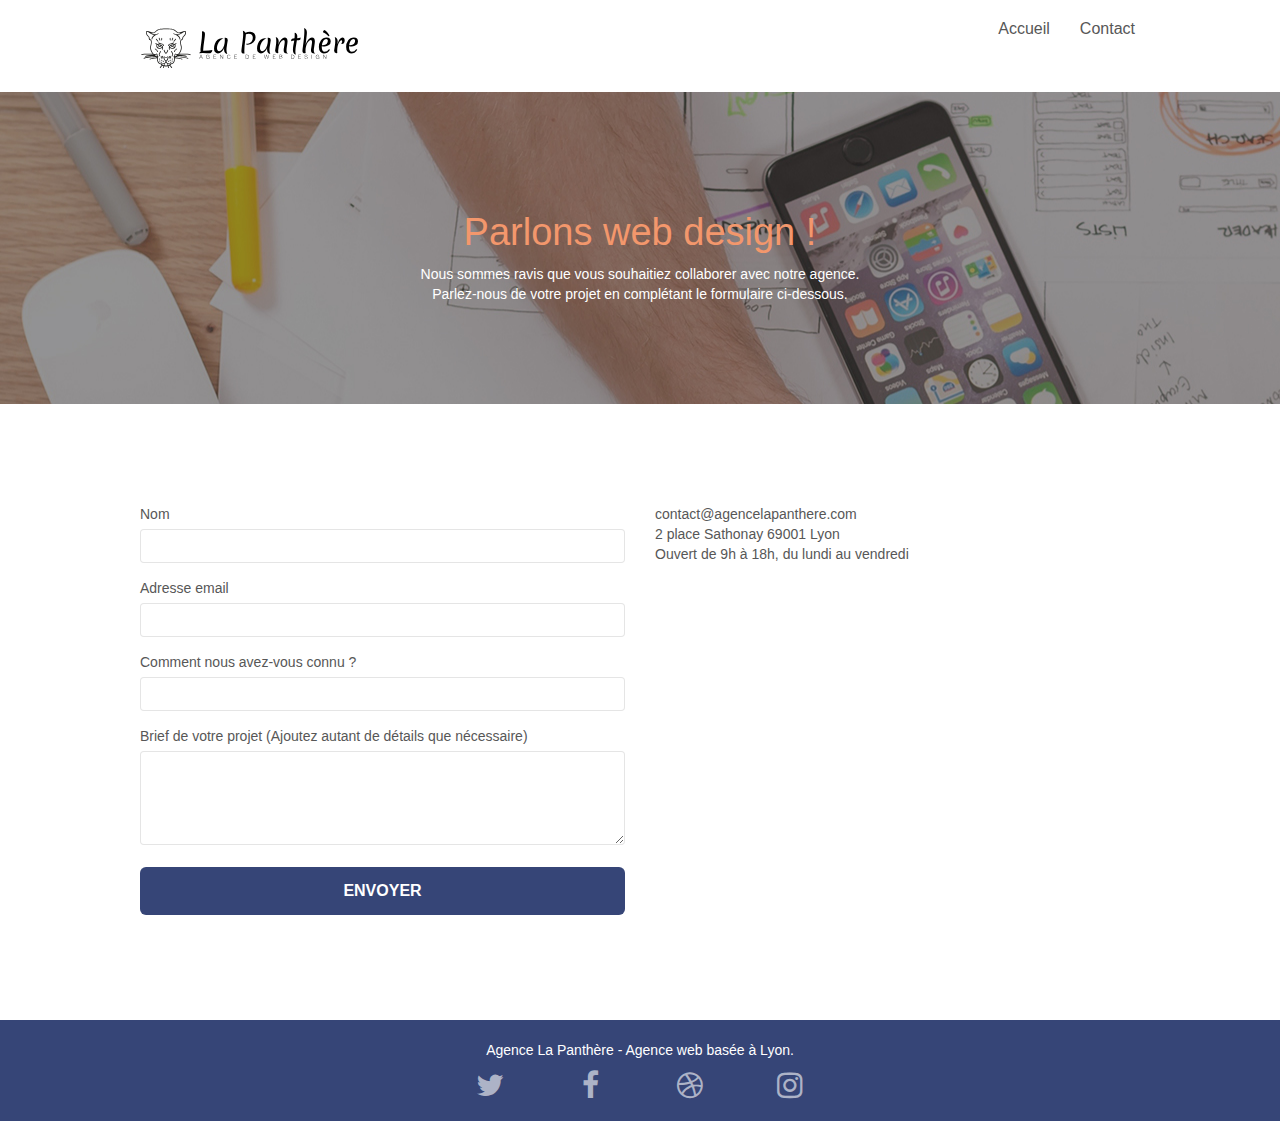
<file: page2.html>
<!doctype html>
<html lang="fr">
<head>
    <meta charset="utf-8">
    <meta name="keywords" content="">
    <meta name="description" content="L'agence La Panthère est une agence de web design qui aide les entreprises à être attractives et visibles sur internet">
    <meta name="viewport" content="width=device-width, initial-scale=1.0, viewport-fit=cover">
    <link rel="shortcut icon" type="image/png" href="favicon.jpg">
    
	<link rel="stylesheet" type="text/css" href="./css/bootstrap.css">
	<link rel="stylesheet" type="text/css" href="./style.css">
	<link rel="stylesheet" type="text/css" href="./css/font-awesome.css">
	<link rel="stylesheet" type="text/css" href="./css/et-line.css">
	
    
	<script src="./js/jquery-2.1.0.js"></script>
	<script src="./js/bootstrap.js"></script>
	<script src="./js/blocs.js"></script>
	<script src="./js/jqBootstrapValidation.js"></script>
	<script src="./js/formHandler.js"></script>
    <title>La Panthère - Contact </title>

    
<!-- Analytics -->
 
<!-- Analytics END -->
    
</head>
<body>
<!-- Principal conteneur -->
<div class="page-container">
    
<!-- bloc-0 -->
<div class="bloc bgc-white l-bloc " id="bloc-0">
	<div class="container bloc-sm">
		<nav class="navbar row">
			<div class="navbar-header">
				<a class="navbar-brand" href="index.html"><img src="img/agence-la-panthere-monochrome.svg" alt="atlanta web design logo" height="40"></a>
				<button id="nav-toggle" type="button" class="ui-navbar-toggle navbar-toggle" data-toggle="collapse" data-target=".navbar-1">
					<span class="sr-only">Toggle navigation</span><span class="icon-bar"></span><span class="icon-bar"></span><span class="icon-bar"></span>
				</button>
			</div>
			<div class="collapse navbar-collapse navbar-1 special-dropdown-nav">
				<ul class="site-navigation nav navbar-nav">
					<li>
						<a href="index.html">Accueil</a>
					</li>
					<li>
					</li>
					<li>
						<a href="page2.html">Contact</a>
					</li>
				</ul>
			</div>
		</nav>
	</div>
</div>
<!-- bloc-0 END -->

<!-- bloc-6 -->
<div class="bloc bg-dots-bg bg-repeat bgc-atomic-tangerine d-bloc bloc-bg-texture texture-paper bg-banniere" id="bloc-6">
	<div class="container bloc-lg">
		<div class="row">
			<div class="col-sm-12">
				<h1 class="text-center hero-bloc-text tc-white">
					Parlons web design !
				</h1>
				<p class="text-center mg-lg white tight-width-whitespace">
					Nous sommes ravis que vous souhaitiez collaborer avec notre agence.<br>
					Parlez-nous de votre projet en complétant le formulaire ci-dessous.
				</p>
			</div>
		</div>
	</div>
</div>
<!-- bloc-6 END -->

<!-- bloc-7 -->
<div class="bloc bgc-white l-bloc" id="bloc-7">
	<div class="container bloc-lg">
		<div class="row">
			<div class="col-sm-6">
				<form id="form_1" novalidate>
					<div class="form-group">
						<label>
							Nom
						</label>
						<input id="name" class="form-control" required aria-label="nom">
					</div>
					<div class="form-group">
						<label>
							Adresse email
						</label>
						<input id="email" class="form-control" type="email" required aria-label="mail">
					</div>
					<div class="form-group">
						<label>
							Comment nous avez-vous connu ?
						</label>
						<input class="form-control" type="email" required id="input_504" aria-label="question">
					</div>
					<div class="form-group">
						<label>
							Brief de votre projet (Ajoutez autant de détails que nécessaire)<br>
						</label><textarea id="message" class="form-control" rows="4" cols="50" required aria-label="message"></textarea>
					</div> 
					<button class="bloc-button btn btn-lg btn-block cta-hero btn-atomic-tangerine" type="submit">
						Envoyer
					</button>
				</form>
			</div>
			<div class="col-sm-6">
				<p>
					contact@agencelapanthere.com<br>2 place Sathonay 69001 Lyon<br>Ouvert de 9h à 18h, du lundi au vendredi<br>
				</p>
			</div>
		</div>
	</div>
</div>
<!-- bloc-7 END -->

<!-- ScrollToTop Button -->
<a class="bloc-button btn btn-d scrollToTop" onclick="scrollToTarget('1')" href="index.html"><span class="fa fa-chevron-up" title="top"></span></a>
<!-- ScrollToTop Button END-->


<!-- Footer - bloc-8 -->
<div class="bloc bgc-atomic-tangerine d-bloc" id="bloc-8">
	<div class="container bloc-sm">
		<div class="row">
			<div class="col-sm-12">
				<p class="text-center white">
					Agence La Panthère - Agence web basée à Lyon.<br>
				</p>
				<div class="row row-no-gutters social">
					<div class="col-sm-3">
						<div class="text-center">
							<a class="social" href="index.html"><span class="fa fa-twitter icon-md"  title="twitter"></span></a>
						</div>
					</div>
					<div class="col-sm-3">
						<div class="text-center">
							<a class="social" href="index.html"><span class="fa fa-facebook icon-md" title="facebook"></span></a>
						</div>
					</div>
					<div class="col-sm-3">
						<div class="text-center">
							<a class="social" href="index.html"><span class="fa fa-dribbble icon-md"  title="dribble"></span></a>
						</div>
					</div>
					<div class="col-sm-3">
						<div class="text-center">
							<a class="social" href="index.html"><span class="fa fa-instagram icon-md"  title="instagram"></span></a>
						</div>
					</div>
				</div>
			</div>
		</div>
	</div>
</div>
<!-- Footer - bloc-8 END -->

</div>
<!-- Principal conteneur END -->
    

</body>
</html>
</file>
<file: style.css>
body {
    margin: 0;
    padding: 0;
    background: #FFF;
    overflow-x: hidden;
    -webkit-font-smoothing: antialiased;
    -moz-osx-font-smoothing: grayscale;
}

a,
button {
    transition: all .3s ease-in-out;
    outline: none!important;
}

a:hover {
    text-decoration: none;
    cursor: pointer;
}

#page-loading-blocs-notifaction {
    position: fixed;
    top: 0;
    bottom: 0;
    width: 100%;
    z-index: 100000;
    background: #FFFFFF url("img/pageload-spinner.gif") no-repeat center center;
}

.bloc {
    width: 100%;
    clear: both;
    background: 50% 50% no-repeat;
    padding: 0 50px;
    -webkit-background-size: cover;
    -moz-background-size: cover;
    -o-background-size: cover;
    background-size: cover;
    position: relative;
}

.bloc .container {
    padding-left: 0;
    padding-right: 0;
}

.bloc-lg {
    padding: 100px 50px;
}

.bloc-md {
    padding: 50px;
}

.bloc-sm {
    padding: 20px 50px;
}

.bg-center,
.bg-l-edge,
.bg-r-edge,
.bg-t-edge,
.bg-b-edge,
.bg-tl-edge,
.bg-bl-edge,
.bg-tr-edge,
.bg-br-edge,
.bg-repeat {
    -webkit-background-size: auto!important;
    -moz-background-size: auto!important;
    -o-background-size: auto!important;
    background-size: auto!important;
}

.bg-repeat {
    background: repeat;
}

.bg-t-edge {
    background: top no-repeat;
}

.bloc-bg-texture::before {
    content: "";
    background-size: 2px 2px;
    position: absolute;
    top: 0;
    bottom: 0;
    left: 0;
    right: 0;
}


.b-parallax {
    background-attachment: fixed;
}

.d-bloc {
    color: rgba(255, 255, 255);
}

.d-bloc button:hover {
    color: rgba(255, 255, 255, .9);
}

.d-bloc .icon-round,
.d-bloc .icon-square,
.d-bloc .icon-rounded,
.d-bloc .icon-semi-rounded-a,
.d-bloc .icon-semi-rounded-b {
    border-color: rgba(255, 255, 255, .9);
}

.d-bloc .divider-h span {
    border-color: rgba(255, 255, 255, .2);
}

.d-bloc .a-btn,
.d-bloc .navbar a,
.d-bloc .navbar-brand,
.d-bloc a .icon-sm,
.d-bloc a .icon-md,
.d-bloc a .icon-lg,
.d-bloc a .icon-xl,
.d-bloc h1 a,
.d-bloc h2 a,
.d-bloc h3 a,
.d-bloc h4 a,
.d-bloc h5 a,
.d-bloc h6 a,
.d-bloc p a {
    color: rgba(255, 255, 255, .6);
}

.d-bloc .a-btn:hover,
.d-bloc .navbar a:hover,
.d-bloc .navbar-brand:hover,
.d-bloc a:hover .icon-sm,
.d-bloc a:hover .icon-md,
.d-bloc a:hover .icon-lg,
.d-bloc a:hover .icon-xl,
.d-bloc h1 a:hover,
.d-bloc h2 a:hover,
.d-bloc h3 a:hover,
.d-bloc h4 a:hover,
.d-bloc h5 a:hover,
.d-bloc h6 a:hover,
.d-bloc p a:hover {
    color: rgba(255, 255, 255, 1);
}

.d-bloc .navbar-toggle .icon-bar {
    background: rgba(255, 255, 255, 1);
}

.d-bloc .btn-wire,
.d-bloc .btn-wire:hover {
    color: rgba(255, 255, 255, 1);
    border-color: rgba(255, 255, 255, 1);
}

.d-bloc .panel {
    color: rgba(0, 0, 0, .5);
}

.d-bloc .panel button:hover {
    color: rgba(0, 0, 0, .7);
}

.d-bloc .panel icon {
    border-color: rgba(0, 0, 0, .7);
}

.d-bloc .panel .divider-h span {
    border-color: rgba(0, 0, 0, .1);
}

.d-bloc .panel .a-btn {
    color: rgba(0, 0, 0, .6);
}

.d-bloc .panel .a-btn:hover {
    color: rgba(0, 0, 0, 1);
}

.d-bloc .panel .btn-wire,
.d-bloc .panel .btn-wire:hover {
    color: rgba(0, 0, 0, .7);
    border-color: rgba(0, 0, 0, .3);
}

.d-bloc .panel,
.l-bloc {
    color: rgba(0, 0, 0, .5);
}

.d-bloc .panel button:hover,
.l-bloc button:hover {
    color: rgba(0, 0, 0, .7);
}

.l-bloc .icon-round,
.l-bloc .icon-square,
.l-bloc .icon-rounded,
.l-bloc .icon-semi-rounded-a,
.l-bloc .icon-semi-rounded-b {
    border-color: rgba(0, 0, 0, .7);
}

.d-bloc .panel .divider-h span,
.l-bloc .divider-h span {
    border-color: rgba(0, 0, 0, .1);
}

.d-bloc .panel .a-btn,
.l-bloc .a-btn,
.l-bloc .navbar a,
.l-bloc .navbar-brand,
.l-bloc a .icon-sm,
.l-bloc a .icon-md,
.l-bloc a .icon-lg,
.l-bloc a .icon-xl,
.l-bloc h1 a,
.l-bloc h2 a,
.l-bloc h3 a,
.l-bloc h4 a,
.l-bloc h5 a,
.l-bloc h6 a,
.l-bloc p a {
    color: rgba(0, 0, 0, .6);
}

.d-bloc .panel .a-btn:hover,
.l-bloc .a-btn:hover,
.l-bloc .navbar a:hover,
.l-bloc .navbar-brand:hover,
.l-bloc a:hover .icon-sm,
.l-bloc a:hover .icon-md,
.l-bloc a:hover .icon-lg,
.l-bloc a:hover .icon-xl,
.l-bloc h1 a:hover,
.l-bloc h2 a:hover,
.l-bloc h3 a:hover,
.l-bloc h4 a:hover,
.l-bloc h5 a:hover,
.l-bloc h6 a:hover,
.l-bloc p a:hover {
    color: rgba(0, 0, 0, 1);
}

.l-bloc .navbar-toggle .icon-bar {
    color: rgba(0, 0, 0, .6);
}

.d-bloc .panel .btn-wire,
.d-bloc .panel .btn-wire:hover,
.l-bloc .btn-wire,
.l-bloc .btn-wire:hover {
    color: rgba(0, 0, 0, .7);
    border-color: rgba(0, 0, 0, .3);
}

.voffset {
    margin-top: 30px;
}

.voffset-lg {
    margin-top: 80px;
}

.row-no-gutters {
    margin-right: 0;
    margin-left: 0;
}

.row.row-no-gutters > [class^="col-"],
.row.row-no-gutters > [class*=" col-"] {
    padding-right: 0;
    padding-left: 0;
}

#bloc-1-hero h1 {
    font-size: 32px;
}

.navbar {
    margin-bottom: 0;
    z-index: 1;
}

.navbar-brand {
    height: auto;
    padding: 3px 15px;
    font-size: 25px;
    font-weight: normal;
    font-weight: 600;
    line-height: 44px;
}

.navbar-brand img {
    max-height: 200px;
    margin: 0 5px 0 0;
    display: inline;
}

.navbar-brand img[src$=svg] {
    min-width: 100px;
}

.nav-center .navbar-brand img {
    margin: 0;
}

.navbar .nav {
    padding-top: 2px;
    margin-right: -16px;
    float: right;
    z-index: 1;
}

.nav > li {
    float: left;
    margin-top: 4px;
    font-size: 16px;
}

.navbar-nav .open .dropdown-menu > li > a {
    text-align: inherit;
}

.nav > li a:hover,
.nav > li a:focus {
    background: transparent;
}

.navbar-toggle {
    margin: 10px 10px 0 0;
    border: 0px;
}

.navbar-toggle:hover {
    background: transparent!important;
}

.navbar-toggle .icon-bar {
    background-color: rgba(0, 0, 0, .5);
    width: 26px;
}

.nav-invert .navbar .nav {
    float: left;
}

.nav-invert .navbar-header,
.nav-invert .navbar-brand {
    float: right;
    position: relative;
    z-index: 2;
}

@media (min-width: 768px) {
    .site-navigation {
        position: absolute;
        top: 50%;
        right: 20px;
        transform: translate(0, -50%);
        -webkit-transform: translateY(-50%);
    }
    .nav > li .dropdown-menu a,
    .nav > li .dropdown-menu a:hover {
        color: #484848;
    }
    .nav-invert .site-navigation {
        left: 0;
        right: 0;
    }
    .nav-center {
        text-align: center;
    }
    .nav-center .navbar-header {
        width: 100%;
    }
    .nav-center .navbar-header,
    .nav-center .navbar-brand,
    .nav-center .nav > li {
        float: none;
        display: inline-block;
    }
    .nav-center .site-navigation {
        position: relative;
        width: 100%;
        right: 0;
        margin-right: 0px;
        margin-top: 20px;
    }
    .nav-center.mini-nav .navbar-toggle {
        float: none;
        margin: 10px auto 0;
    }
}

.nav > li > .dropdown a {
    background: none!important;
    display: block;
    padding: 14px 15px;
}

nav .caret {
    margin: 0 5px;
}

.dropdown-menu .dropdown-menu {
    top: -8px;
    left: 100%;
}

.dropdown-menu .dropmenu-flow-right {
    top: 100%;
    left: 0;
    margin-left: -1px;
    border-top-left-radius: 0;
    border-top-right-radius: 0;
}

.dropdown-menu .dropdown span {
    border: 4px solid black;
    border-top-color: transparent;
    border-right-color: transparent;
    border-bottom-color: transparent;
    margin: 6px -5px 0 0!important;
    float: right;
}

.mg-md {
    margin-top: 10px;
    margin-bottom: 20px;
}

.mg-lg {
    margin-top: 10px;
    margin-bottom: 40px;
}

.btn {
    margin: 0 5px 5px 0;
}

.btn.pull-right {
    margin: 0 0 5px 5px;
}

.btn-d,
.btn-d:hover,
.btn-d:focus {
    color: #FFF;
    background: rgba(0, 0, 0, .3);
}

button {
    outline: none!important;
}

.btn-rd {
    border-radius: 40px;
}

.btn-clean {
    border: 1px solid rgba(0, 0, 0, .08);
    border-bottom-color: rgba(0, 0, 0, .1);
    text-shadow: 0 1px 0 rgba(0, 0, 1, .1);
    box-shadow: 0 1px 3px rgba(0, 0, 1, .25), inset 0 1px 0 0 rgba(255, 255, 255, .15);
}

.icon-md {
    font-size: 30px!important;
}

.icon-lg {
    font-size: 60px!important;
}

.sm-shadow {
    text-shadow: 0 1px 2px rgba(0, 0, 0, .3);
}

.panel-sq,
.panel-sq .panel-heading,
.panel-sq .panel-footer {
    border-radius: 0;
}

.panel-rd {
    border-radius: 30px;
}

.panel-rd .panel-heading {
    border-radius: 29px 29px 0 0;
}

.panel-rd .panel-footer {
    border-radius: 0 0 29px 29px;
}

.form-control {
    border-color: rgba(0, 0, 0, .1);
    box-shadow: none;
}

.scrollToTop {
    width: 40px;
    height: 40px;
    position: fixed;
    bottom: 20px;
    right: 20px;
    opacity: 0;
    z-index: 500;
    transition: all .3s ease-in-out;
}

.scrollToTop span {
    margin-top: 6px;
}

.showScrollTop {
    font-size: 14px;
    opacity: 1;
}

a[data-lightbox] {
    position: relative;
    display: block;
    text-align: center;
}

a[data-lightbox]:hover::before {
    content: "+";
    font-family: "HelveticaNeue-Light", "Helvetica Neue Light", "Helvetica Neue", Helvetica, Arial;
    font-size: 32px;
    width: 50px;
    height: 50px;
    margin-left: -25px;
    border-radius: 50%;
    background: rgba(0, 0, 0, .6);
    color: #FFF;
    font-weight: 100;
    z-index: 1;
    position: absolute;
    top: 50%;
    transform: translateY(-50%);
    -webkit-transform: translateY(-50%);
}

a[data-lightbox]:hover img {
    opacity: 0.6;
    -webkit-animation-fill-mode: none;
    animation-fill-mode: none;
}

#lightbox-modal {
    display: flex;
    align-items: center;
}

#lightbox-modal .modal-dialog {
    width: 90%;
    max-width: 900px;
    margin: 0 auto 0;
}

#lightbox-modal .modal-dialog img {
    max-height: 90vh;
    margin: 0 auto;
}

.lightbox-caption {
    padding: 20px;
    color: #FFF;
    background: rgba(0, 0, 0, .5);
    position: absolute;
    left: 15px;
    right: 15px;
    bottom: 5px;
}

.close-lightbox {
    color: #FFF;
    font-size: 30px;
    position: absolute;
    top: 20px;
    right: 20px;
    z-index: 20;
    background: rgba(0, 0, 0, .5);
    border: none;
    line-height: 30px;
    padding: 0 9px 5px;
    opacity: 0.3;
}

.close-lightbox:hover,
.next-lightbox:hover,
.prev-lightbox:hover {
    opacity: 1.0;
    color: #FFF;
}

.next-lightbox,
.prev-lightbox {
    font-size: 20px;
    color: rgba(255, 255, 255, .9);
    background: rgba(0, 0, 0, .5);
    transition: all .2s ease-in-out;
    position: absolute;
    top: 45%;
    z-index: 1;
    opacity: 0.4;
}

.next-lightbox {
    padding: 6px 8px 1px 13px;
    right: 25px;
}

.prev-lightbox {
    padding: 6px 13px 1px 10px;
    left: 25px;
}

.snapshot-lb .modal-body {
    padding-bottom: 45px;
}

.snapshot-lb .lightbox-caption {
    padding: 0;
    color: rgba(0, 0, 0, .5);
    background: none;
}

h1,
h2,
h3,
h4,
h5,
h6,
p,
label,
.btn,
a {
    font-family: "helvetica";
    font-weight: 400;
    color: #575757!important;
   
}

li {
    margin-top: 40px;
    margin-bottom: 40px;
}

a {
    padding-top: 20px;
    padding-bottom: 20px;
}

.keywords {
    margin-top: 30px;
    margin-bottom: 30px;
}



.container {
    max-width: 1000px;
}

.hero-bloc-text {
    font-size: 38px;
}

.hero-bloc-text-sub {
    font-size: 36px;
}

.statement-bloc-text {
    line-height: 26px;
    font-style: italic;
    font-size: 20px;
    text-align: center;
    font-weight: lighter;
    max-width: 520px;
    margin: auto auto auto auto;
}

p {
    font-size: 14px;
}

.tight-width-whitespace {
    max-width: 600px;
    margin: auto auto auto auto;
}

.h1 {
    font-size: 20px;
    font-family: "Open Sans";
}

.cta-hero {
    margin-top: 22px;
    color: #FFFFFF!important;
    text-transform: uppercase;
    padding: 12px 28px 12px 28px;
    font-size: 16px;
    font-weight: 700;
}

.social {
    max-width: 400px;
    margin: auto auto auto auto;
}

h2 {
    font-size: 22px;
    line-height: 1.4em;
}

h3 {
    font-size: 15px;
    text-transform: uppercase;
    font-weight: 700;
    color: #333333!important;
}

.med-width-whitespace {
    max-width: 800px;
    margin: auto auto auto auto;
    box-shadow: 0px 0px 0px #000000;
}

h1 {
    color: #333333!important;
}

h4 {
    color: #333333!important;
}

.icons {
    margin-bottom: 14px;
    margin-top: 24px;
}

.white {
    color: #FFFFFF!important;
}

.portfolio-thumb {
    margin-bottom: 24px;
    width: 100%;
}

.portfolio-row {
    margin-bottom: 44px;
    margin-top: 50px;
}

.avatar {
    box-shadow: 0px 4px 9px rgba(0, 0, 0, 0.3);
}

.black-background {
    background-color: rgba(0, 0, 0, 0.7);
    padding: 40px 40px 40px 40px;
}

.citation {
    font-size: 1.3em;
    font-style: italic;
}

.auteur {
    font-size: 1.3em;
}

.bold-link {
    font-weight: 900;
    text-decoration: underline!important;
}

.bgc-white {
    background-color: #FFFFFF;
}

.bgc-atomic-tangerine {
    background-color: #364577;
}

.tc-white {
    color: #F3976C!important;
}

.btn-atomic-tangerine {
    background: #364577;
    color: #FFFFFF!important;
}

.btn-atomic-tangerine:hover {
    background: #c27956!important;
    color: #FFFFFF!important;
}

.ltc-white {
    color: #FFFFFF!important;
}

.ltc-white:hover {
    color: #cccccc!important;
}

.ltc-atomic-tangerine {
    color: #F3976C!important;
}

.ltc-atomic-tangerine:hover {
    color: #c27956!important;
}

.icon-dark-slate-blue {
    color: #364577!important;
    border-color: #364577!important;
}

.bg-dots-bg {
    background-image: url("img/dots-bg.png");
}

.bg-lines-h2-bg {
    background-image: url("img/lines-h2-bg.png");
}

.bg-banniere {
    background-image: url("img/agence-la-panthere.jpg");
}

.bg-presentation {
    background-image: url("img/image-de-presentation.bmp");
}

@media (max-width: 1024px) {
    .bloc {
        padding-left: 20px;
        padding-right: 20px;
    }
    .bloc.full-width-bloc,
    .bloc-tile-2.full-width-bloc .container,
    .bloc-tile-3.full-width-bloc .container,
    .bloc-tile-4.full-width-bloc .container {
        padding-left: 0;
        padding-right: 0;
    }
}

@media (max-width: 992px) and (min-width: 768px) {
    .navbar .nav {
        max-width: 80%
    }
    .nav-center.navbar .nav {
        max-width: 100%
    }
}

@media only screen and (min-width: 768px) and (max-width: 1024px) and (orientation: landscape) {
    .b-parallax {
        background-attachment: scroll;
    }
}

@media only screen and (min-width: 1024px) and (max-width: 1366px) and (-webkit-min-pixel-ratio: 1.5) {
    .b-parallax {
        background-attachment: scroll;
    }
}

@media (max-width: 991px) {
    .container {
        width: 100%;
    }
    .b-parallax {
        background-attachment: scroll;
    }
    .page-container,
    #hero-bloc {
        overflow-x: hidden;
        position: relative;
    }
    
    .bloc-group,
    .bloc-group .bloc {
        display: block;
        width: 100%;
    }
    .bloc-fill-screen .fill-bloc-top-edge,
    .bloc-fill-screen .fill-bloc-bottom-edge {
        padding: 0 20px;
        
    }
}

@media (max-width: 767px) {
    .page-container {
        overflow-x: hidden;
        position: relative;
    }
    h1,
    h2,
    h3,
    h4,
    h5,
    h6,
    p,
    #disqus_thread {
        padding-left: 10px!important;
        padding-right: 10px!important;
    }
    .b-parallax {
        background-attachment: scroll;
    }
    .navbar .nav {
        padding-top: 0;
        border-top: 1px solid rgba(0, 0, 0, .2);
        float: none!important;
    }
    .navbar.row {
        margin-left: 0;
        margin-right: 0;
    }
    .site-navigation {
        position: inherit;
        transform: none;
        -webkit-transform: none;
        -ms-transform: none;
    }

    

    .nav > li {
        margin-top: 0;
        border-bottom: 1px solid rgba(0, 0, 0, .1);
        background: rgba(0, 0, 0, .05);
        text-align: left;
        padding-left: 15px;
        width: 100%;
    }
    .nav > li:hover {
        background: rgba(0, 0, 0, .08);
    }
    .dropdown .dropdown a .caret {
        float: none;
        margin: 5px 0 0 10px!important;
        border: 4px solid black;
        border-bottom-color: transparent;
        border-right-color: transparent;
        border-left-color: transparent;
    }
    #hero-bloc .navbar .nav {
        background: rgba(0, 0, 0, .8);
    }
    #hero-bloc .navbar .nav a {
        color: rgba(255, 255, 255, .6);
    }
    .hero {
        padding: 50px 0;
    }
    .hero-nav {
        left: -1px;
        right: -1px;
    }
    .navbar-collapse {
        padding: 0;
        overflow-x: hidden;
        -webkit-box-shadow: none;
        box-shadow: none;
    }
    .navbar-brand img {
        max-height: 40px;
        width: auto;
    }
    .nav-invert .navbar-header {
        float: none;
        width: 100%;
    }
    .nav-invert .navbar-toggle {
        float: left;
        margin-left: 10px;
    }
    .bloc {
        padding-left: 0;
        padding-right: 0;
    }
    .bloc-xxl,
    .bloc-xl,
    .bloc-lg {
        padding: 40px 0;
    }
    .bloc-sm,
    .bloc-md {
        padding-left: 0;
        padding-right: 0;
    }
    .bloc-tile-2 .container,
    .bloc-tile-3 .container,
    .bloc-tile-4 .container,
    .bloc-fill-screen .fill-bloc-top-edge,
    .bloc-fill-screen .fill-bloc-bottom-edge {
        padding-left: 0;
        padding-right: 0;
    }
    .a-block {
        padding: 0 10px;
    }
    .btn-dwn {
        display: none;
    }
    .voffset {
        margin-top: 5px;
    }
    .voffset-md {
        margin-top: 20px;
    }
    .voffset-lg {
        margin-top: 30px;
    }
    form {
        padding: 5px;
    }
    .close-lightbox {
        display: inline-block;
    }
    .blocsapp-device-iphone5 {
        background-size: 216px 425px;
        padding-top: 60px;
        width: 216px;
        height: 425px;
    }
    .blocsapp-device-iphone5 img {
        width: 180px;
        height: 320px;
    }
}

@media (max-width: 400px) {
    .bloc {
        padding-left: 0;
        padding-right: 0;
    }
}

@media (max-width: 767px) {
    .bloc-mob-center-text {
        text-align: center;
    }
}
</file>
<file: css/et-line.css>
@font-face {
    font-family: et-line;
    src: url(../fonts/et-line.eot);
    src: url(../fonts/et-line.eot?#iefix) format('embedded-opentype'), url(../fonts/et-line.woff) format('woff'), url(../fonts/et-line.ttf) format('truetype'), url(../fonts/et-line.svg#et-line) format('svg');
    font-weight: 400;
    font-style: normal
}

.et-icon-adjustments,
.et-icon-alarmclock,
.et-icon-anchor,
.et-icon-aperture,
.et-icon-attachment,
.et-icon-bargraph,
.et-icon-basket,
.et-icon-beaker,
.et-icon-bike,
.et-icon-book-open,
.et-icon-briefcase,
.et-icon-browser,
.et-icon-calendar,
.et-icon-camera,
.et-icon-caution,
.et-icon-chat,
.et-icon-circle-compass,
.et-icon-clipboard,
.et-icon-clock,
.et-icon-cloud,
.et-icon-compass,
.et-icon-desktop,
.et-icon-dial,
.et-icon-document,
.et-icon-documents,
.et-icon-download,
.et-icon-dribbble,
.et-icon-edit,
.et-icon-envelope,
.et-icon-expand,
.et-icon-facebook,
.et-icon-flag,
.et-icon-focus,
.et-icon-gears,
.et-icon-genius,
.et-icon-gift,
.et-icon-global,
.et-icon-globe,
.et-icon-googleplus,
.et-icon-grid,
.et-icon-happy,
.et-icon-hazardous,
.et-icon-heart,
.et-icon-hotairballoon,
.et-icon-hourglass,
.et-icon-key,
.et-icon-laptop,
.et-icon-layers,
.et-icon-lifesaver,
.et-icon-lightbulb,
.et-icon-linegraph,
.et-icon-linkedin,
.et-icon-lock,
.et-icon-magnifying-glass,
.et-icon-map,
.et-icon-map-pin,
.et-icon-megaphone,
.et-icon-mic,
.et-icon-mobile,
.et-icon-newspaper,
.et-icon-notebook,
.et-icon-paintbrush,
.et-icon-paperclip,
.et-icon-pencil,
.et-icon-phone,
.et-icon-picture,
.et-icon-pictures,
.et-icon-piechart,
.et-icon-presentation,
.et-icon-pricetags,
.et-icon-printer,
.et-icon-profile-female,
.et-icon-profile-male,
.et-icon-puzzle,
.et-icon-quote,
.et-icon-recycle,
.et-icon-refresh,
.et-icon-ribbon,
.et-icon-rss,
.et-icon-sad,
.et-icon-scissors,
.et-icon-scope,
.et-icon-search,
.et-icon-shield,
.et-icon-speedometer,
.et-icon-strategy,
.et-icon-streetsign,
.et-icon-tablet,
.et-icon-target,
.et-icon-telescope,
.et-icon-toolbox,
.et-icon-tools,
.et-icon-tools-2,
.et-icon-trophy,
.et-icon-tumblr,
.et-icon-twitter,
.et-icon-upload,
.et-icon-video,
.et-icon-wallet,
.et-icon-wine {
    font-family: et-line;
    speak: none;
    font-style: normal;
    font-weight: 400;
    font-variant: normal;
    text-transform: none;
    line-height: 1;
    -webkit-font-smoothing: antialiased;
    -moz-osx-font-smoothing: grayscale;
    display: inline-block
}

.et-icon-mobile:before {
    content: "\e000"
}

.et-icon-laptop:before {
    content: "\e001"
}

.et-icon-desktop:before {
    content: "\e002"
}

.et-icon-tablet:before {
    content: "\e003"
}

.et-icon-phone:before {
    content: "\e004"
}

.et-icon-document:before {
    content: "\e005"
}

.et-icon-documents:before {
    content: "\e006"
}

.et-icon-search:before {
    content: "\e007"
}

.et-icon-clipboard:before {
    content: "\e008"
}

.et-icon-newspaper:before {
    content: "\e009"
}

.et-icon-notebook:before {
    content: "\e00a"
}

.et-icon-book-open:before {
    content: "\e00b"
}

.et-icon-browser:before {
    content: "\e00c"
}

.et-icon-calendar:before {
    content: "\e00d"
}

.et-icon-presentation:before {
    content: "\e00e"
}

.et-icon-picture:before {
    content: "\e00f"
}

.et-icon-pictures:before {
    content: "\e010"
}

.et-icon-video:before {
    content: "\e011"
}

.et-icon-camera:before {
    content: "\e012"
}

.et-icon-printer:before {
    content: "\e013"
}

.et-icon-toolbox:before {
    content: "\e014"
}

.et-icon-briefcase:before {
    content: "\e015"
}

.et-icon-wallet:before {
    content: "\e016"
}

.et-icon-gift:before {
    content: "\e017"
}

.et-icon-bargraph:before {
    content: "\e018"
}

.et-icon-grid:before {
    content: "\e019"
}

.et-icon-expand:before {
    content: "\e01a"
}

.et-icon-focus:before {
    content: "\e01b"
}

.et-icon-edit:before {
    content: "\e01c"
}

.et-icon-adjustments:before {
    content: "\e01d"
}

.et-icon-ribbon:before {
    content: "\e01e"
}

.et-icon-hourglass:before {
    content: "\e01f"
}

.et-icon-lock:before {
    content: "\e020"
}

.et-icon-megaphone:before {
    content: "\e021"
}

.et-icon-shield:before {
    content: "\e022"
}

.et-icon-trophy:before {
    content: "\e023"
}

.et-icon-flag:before {
    content: "\e024"
}

.et-icon-map:before {
    content: "\e025"
}

.et-icon-puzzle:before {
    content: "\e026"
}

.et-icon-basket:before {
    content: "\e027"
}

.et-icon-envelope:before {
    content: "\e028"
}

.et-icon-streetsign:before {
    content: "\e029"
}

.et-icon-telescope:before {
    content: "\e02a"
}

.et-icon-gears:before {
    content: "\e02b"
}

.et-icon-key:before {
    content: "\e02c"
}

.et-icon-paperclip:before {
    content: "\e02d"
}

.et-icon-attachment:before {
    content: "\e02e"
}

.et-icon-pricetags:before {
    content: "\e02f"
}

.et-icon-lightbulb:before {
    content: "\e030"
}

.et-icon-layers:before {
    content: "\e031"
}

.et-icon-pencil:before {
    content: "\e032"
}

.et-icon-tools:before {
    content: "\e033"
}

.et-icon-tools-2:before {
    content: "\e034"
}

.et-icon-scissors:before {
    content: "\e035"
}

.et-icon-paintbrush:before {
    content: "\e036"
}

.et-icon-magnifying-glass:before {
    content: "\e037"
}

.et-icon-circle-compass:before {
    content: "\e038"
}

.et-icon-linegraph:before {
    content: "\e039"
}

.et-icon-mic:before {
    content: "\e03a"
}

.et-icon-strategy:before {
    content: "\e03b"
}

.et-icon-beaker:before {
    content: "\e03c"
}

.et-icon-caution:before {
    content: "\e03d"
}

.et-icon-recycle:before {
    content: "\e03e"
}

.et-icon-anchor:before {
    content: "\e03f"
}

.et-icon-profile-male:before {
    content: "\e040"
}

.et-icon-profile-female:before {
    content: "\e041"
}

.et-icon-bike:before {
    content: "\e042"
}

.et-icon-wine:before {
    content: "\e043"
}

.et-icon-hotairballoon:before {
    content: "\e044"
}

.et-icon-globe:before {
    content: "\e045"
}

.et-icon-genius:before {
    content: "\e046"
}

.et-icon-map-pin:before {
    content: "\e047"
}

.et-icon-dial:before {
    content: "\e048"
}

.et-icon-chat:before {
    content: "\e049"
}

.et-icon-heart:before {
    content: "\e04a"
}

.et-icon-cloud:before {
    content: "\e04b"
}

.et-icon-upload:before {
    content: "\e04c"
}

.et-icon-download:before {
    content: "\e04d"
}

.et-icon-target:before {
    content: "\e04e"
}

.et-icon-hazardous:before {
    content: "\e04f"
}

.et-icon-piechart:before {
    content: "\e050"
}

.et-icon-speedometer:before {
    content: "\e051"
}

.et-icon-global:before {
    content: "\e052"
}

.et-icon-compass:before {
    content: "\e053"
}

.et-icon-lifesaver:before {
    content: "\e054"
}

.et-icon-clock:before {
    content: "\e055"
}

.et-icon-aperture:before {
    content: "\e056"
}

.et-icon-quote:before {
    content: "\e057"
}

.et-icon-scope:before {
    content: "\e058"
}

.et-icon-alarmclock:before {
    content: "\e059"
}

.et-icon-refresh:before {
    content: "\e05a"
}

.et-icon-happy:before {
    content: "\e05b"
}

.et-icon-sad:before {
    content: "\e05c"
}

.et-icon-facebook:before {
    content: "\e05d"
}

.et-icon-twitter:before {
    content: "\e05e"
}

.et-icon-googleplus:before {
    content: "\e05f"
}

.et-icon-rss:before {
    content: "\e060"
}

.et-icon-tumblr:before {
    content: "\e061"
}

.et-icon-linkedin:before {
    content: "\e062"
}

.et-icon-dribbble:before {
    content: "\e063"
}
</file>
